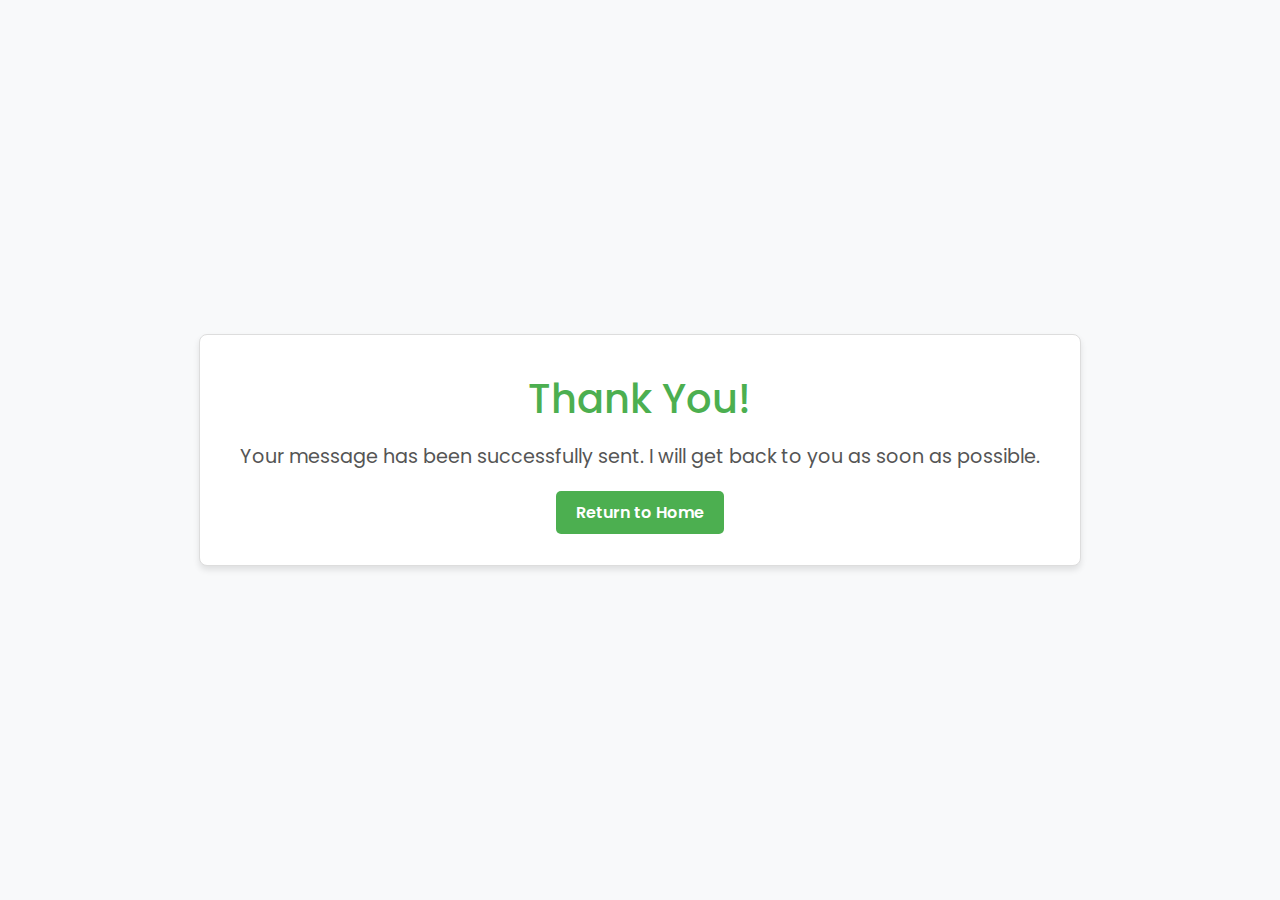
<file: thank-you.html>
<!DOCTYPE html>
<html lang="en">
<head>
  <meta charset="UTF-8">
  <meta name="viewport" content="width=device-width, initial-scale=1.0">
  <title>Thank You</title>
  <link rel="preconnect" href="https://fonts.googleapis.com">
  <link rel="preconnect" href="https://fonts.gstatic.com" crossorigin>
  <link href="https://fonts.googleapis.com/css2?family=Poppins:wght@300;400;600&display=swap" rel="stylesheet">
  <link href="https://cdn.jsdelivr.net/npm/bootstrap@5.3.3/dist/css/bootstrap.min.css" rel="stylesheet" integrity="sha384-QWTKZyjpPEjISv5WaRU9OFeRpok6YctnYmDr5pNlyT2bRjXh0JMhjY6hW+ALEwIH" crossorigin="anonymous">
  <style>
    body {
      font-family: 'Poppins', sans-serif;
      background-color: #f8f9fa;
      display: flex;
      justify-content: center;
      align-items: center;
      height: 100vh;
      margin: 0;
    }
    .thank-you-container {
      text-align: center;
      padding: 40px;
      background: #ffffff;
      border: 1px solid #ddd;
      border-radius: 8px;
      box-shadow: 0 4px 6px rgba(0, 0, 0, 0.1);
    }
    .thank-you-container h1 {
      font-size: 2.5rem;
      color: #4CAF50;
      margin-bottom: 20px;
    }
    .thank-you-container p {
      font-size: 1.2rem;
      color: #555;
      margin-bottom: 30px;
    }
    .thank-you-container a {
      text-decoration: none;
      color: #ffffff;
      background-color: #4CAF50;
      padding: 10px 20px;
      border-radius: 5px;
      font-weight: 600;
    }
    .thank-you-container a:hover {
      background-color: #45a049;
    }
  </style>
</head>
<body>
  <div class="thank-you-container">
    <h1>Thank You!</h1>
    <p>Your message has been successfully sent. I will get back to you as soon as possible.</p>
    <a href="index.html">Return to Home</a>
  </div>
</body>
</html>
</file>
